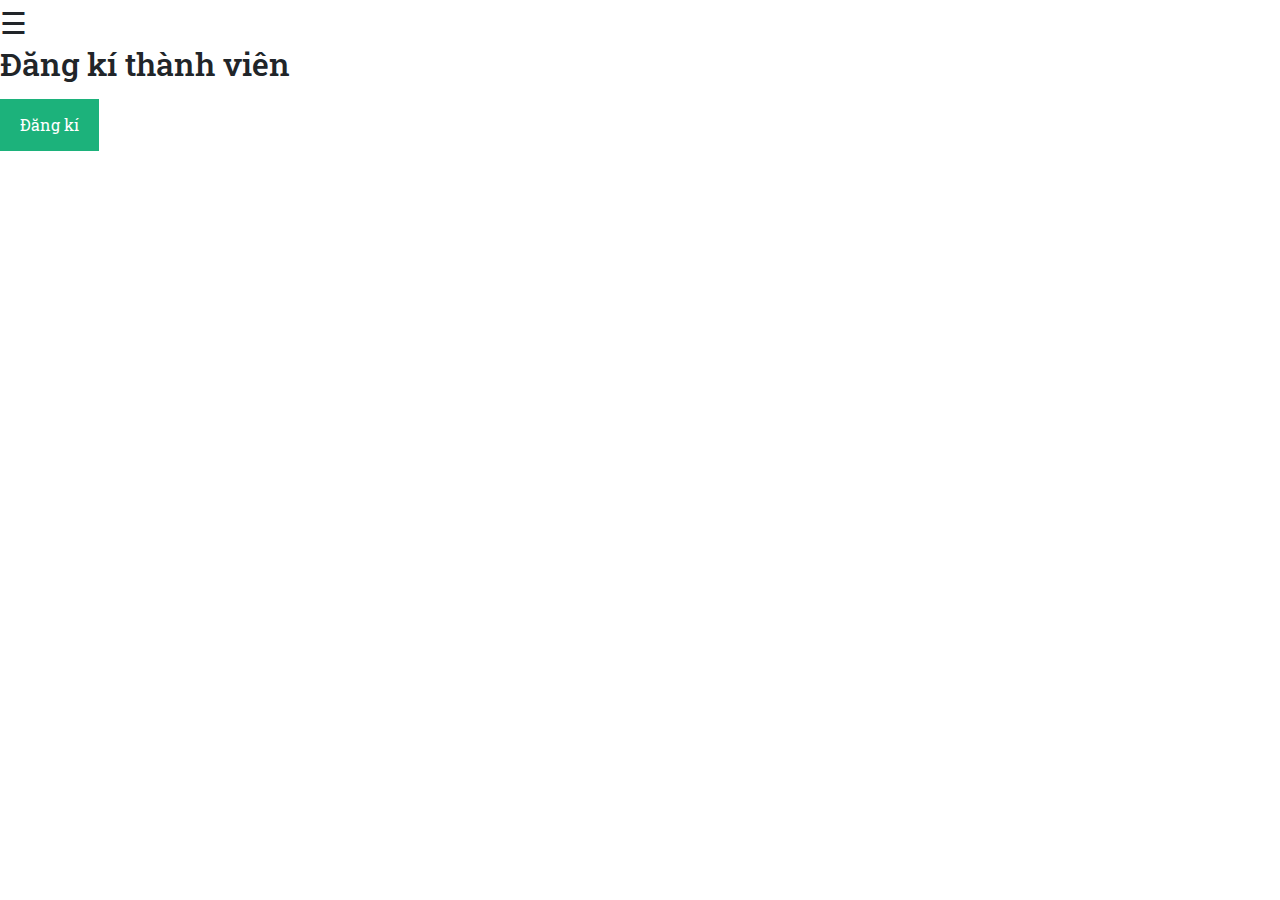
<file: signup.html>
<!DOCTYPE html>
<html>
<head>
<meta charset="utf-8">
  <meta name="viewport" content="width=device-width, initial-scale=1">
  <link rel="icon" type="image/x-icon" href="img/logo.jpg">
  <title>Đăng kí</title>
  <link href="https://cdn.jsdelivr.net/npm/bootstrap@5.2.1/dist/css/bootstrap.min.css" rel="stylesheet">
  <script src="https://cdn.jsdelivr.net/npm/bootstrap@5.2.1/dist/js/bootstrap.bundle.min.js"></script>
  <link rel="stylesheet" href="https://fonts.googleapis.com/css2?family=Roboto+Slab&display=swap">
    <style>
    body {
      font-family: "Roboto Slab", serif;
    }

    input[type=text], input[type=password] {
  width: 100%;
  padding: 15px;
  margin: 5px 0 22px 0;
  display: inline-block;
  border: none;
  background: #f1f1f1;
}

/* Add a background color when the inputs get focus */
input[type=text]:focus, input[type=password]:focus {
  background-color: #ddd;
  outline: none;
}


/* Set a style for all buttons */
button {
  background-color: #04AA6D;
  color: white;
  padding: 14px 20px;
  margin: 8px 0;
  border: none;
  cursor: pointer;
  width: 100%;
  opacity: 0.9;
}

button:hover {
  opacity:1;
}

.sidenav {
  height: 100%;
  width: 0;
  position: fixed;
  z-index: 1;
  top: 0;
  left: 0;
  background-color: #111;
  overflow-x: hidden;
  transition: 0.5s;
  padding-top: 60px;
}

.sidenav a {
  padding: 8px 8px 8px 32px;
  text-decoration: none;
  font-size: 25px;
  color: #818181;
  display: block;
  transition: 0.3s;
}

.sidenav a:hover {
  color: #f1f1f1;
}

.sidenav .closebtn {
  position: absolute;
  top: 0;
  right: 25px;
  font-size: 36px;
  margin-left: 50px;
}

@media screen and (max-height: 450px) {
  .sidenav {padding-top: 15px;}
  .sidenav a {font-size: 18px;}
}

/* Extra styles for the cancel button */
.pre {
  padding: 14px 20px;
  background-color: #f44336;
}

/* Float cancel and signup buttons and add an equal width */
.previous, .next {
  float: left;
  width: 50%;
}

/* Add padding to container elements */
.container {
  padding: 16px;
}

/* The Modal (background) */
.modal {
  display: none; /* Hidden by default */
  position: fixed; /* Stay in place */
  z-index: 1; /* Sit on top */
  left: 0;
  top: 0;
  width: 100%; /* Full width */
  height: 100%; /* Full height */
  overflow: auto; /* Enable scroll if needed */
  background-color: #474e5d;
  padding-top: 50px;
}

/* Modal Content/Box */
.modal-content {
  background-color: #fefefe;
  margin: 5% auto 15% auto; /* 5% from the top, 15% from the bottom and centered */
  border: 1px solid #888;
  width: 80%; /* Could be more or less, depending on screen size */
}

/* Style the horizontal ruler */
hr {
  border: 1px solid #f1f1f1;
  margin-bottom: 25px;
}
 
/* The Close Button (x) */
.close {
  position: absolute;
  right: 35px;
  top: 15px;
  font-size: 40px;
  font-weight: bold;
  color: #f1f1f1;
}

.close:hover,
.close:focus {
  color: #f44336;
  cursor: pointer;
}

/* Clear floats */
.clearfix::after {
  content: "";
  clear: both;
  display: table;
}

/* Change styles for cancel button and signup button on extra small screens */
@media screen and (max-width: 300px) {
  .cancelbtn, .signupbtn {
     width: 100%;
  }
}

a {
  text-decoration: none;
  display: inline-block;
  padding: 8px 16px;
}

a:hover {
  background-color: #ddd;
  color: black;
}

.previous {
  background-color: #f1f1f1;
  color: black;
  text-align: center;
}

.next {
  background-color: #04AA6D;
  color: white;
  text-align: center;
}
    </style>
</head>
<body>
  <div id="mySidenav" class="sidenav">
    <a href="javascript:void(0)" class="closebtn" onclick="closeNav()">&times;</a>
    <a href="index.html">Trang chủ</a>
    <a href="#">Ưu đãi</a>
    <a href="#">Lên kế hoạch</a>
    <a href="#">Thông tin hành trình</a>
    <a href="#">Trợ giúp</a>
    <a href="login.html">Đăng nhập</a>
    <a href="signup.html">Đăng kí</a>
    <a href="#">Đặt vé</a>
  </div>
    </div>
    <span style="font-size:30px;cursor:pointer" onclick="openNav()">&#9776;</span>

    <h2 id="sign" class="dangki">Đăng kí thành viên</h2>

<button onclick="document.getElementById('id01').style.display='block'" style="width:auto;">Đăng kí</button>

<div id="id01" class="modal">
  <span onclick="document.getElementById('id01').style.display='none'" class="close" title="Close Modal">&times;</span>
  <form class="modal-content" action="/action_page.php">
    <div class="container">
      <h1>Thông tin cá nhân</h1>
      <p>Vui lòng điền thông tin cá nhân.</p>
      <hr>
      <style> 
        select {
          width: 100%;
          padding: 16px 20px;
          border: none;
          border-radius: 4px;
          background-color: #f1f1f1;
        }
        </style>
        <label for="name"><b>Vui lòng chọn danh xưng</b></label>
        <form>
          <select id="name" name="name">
          <option value="he">Ông</option>
          <option value="she">Bà</option>
          </select>
        </form>

        <label for="firstname"><b>Họ</b></label>
      <input type="text" placeholder="Theo CMND, Hộ chiếu. Ví dụ: NGUYEN" name="firstname" required> 

      <label for="lastname"><b>Đệm và Tên</b></label>
      <input type="text" placeholder="Theo CMND, Hộ chiếu. Ví dụ: VAN ANH" name="lastname" required>

      <form action="/action_page.php">
        <label for="birthday"><b>Ngày sinh: </b></label>
        <input type="date" id="birthday" name="birthday">
      </form>

      <label for="cmnd"><b>Loại giấy tờ: </b></label>
        <form>
          <select id="cmnd" name="cmnd">
          <option value="cccd">CMND/CCCD</option>
          <option value="hc">Hộ chiếu</option>
          </select>
        </form>

        <label for="cmnd"><b>Số CMND/ Hộ chiếu</b></label>
      <input type="text" placeholder="" name="cmnd" required>

      <label for="location"><b>Nơi cấp: </b></label>
        <form>
          <select id="location" name="location">
          <option value="ccs">Cục Cảnh Sát</option>
          <option value="tinh">Tỉnh</option>
          </select>
        </form>

        <form action="/action_page.php">
            <label for="day"><b>Ngày cấp: </b></label>
            <input type="date" id="day" name="day">
          </form>

          <label for="national"><b>Quốc tịch </b></label>
        <form>
          <select id="national" name="national">
          <option value="vn">Việt Nam</option>
          <option value="forgein">Nước khác</option>
          </select>
        </form>

        <label for="language"><b>Ngôn ngữ: </b></label>
        <form>
          <select id="language" name="language">
          <option value="vnmese">Tiếng Việt</option>
          <option value="other">Tiếng Anh</option>
          </select>
        </form>

        <a div class="previous" href="index.html" class="previous">&laquo; Trang chủ</a>
        <a href="signup2.html" class="next">Next &raquo;</a>
    </div>
  </form>
</div>

<script>
   function openNav() {
  document.getElementById("mySidenav").style.width = "250px";
}

function closeNav() {
  document.getElementById("mySidenav").style.width = "0";
}
// Get the modal
var modal = document.getElementById('id01');

// When the user clicks anywhere outside of the modal, close it
window.onclick = function(event) {
  if (event.target == modal) {
    modal.style.display = "none";
  }
}
</script>

</body>
</html>
</file>
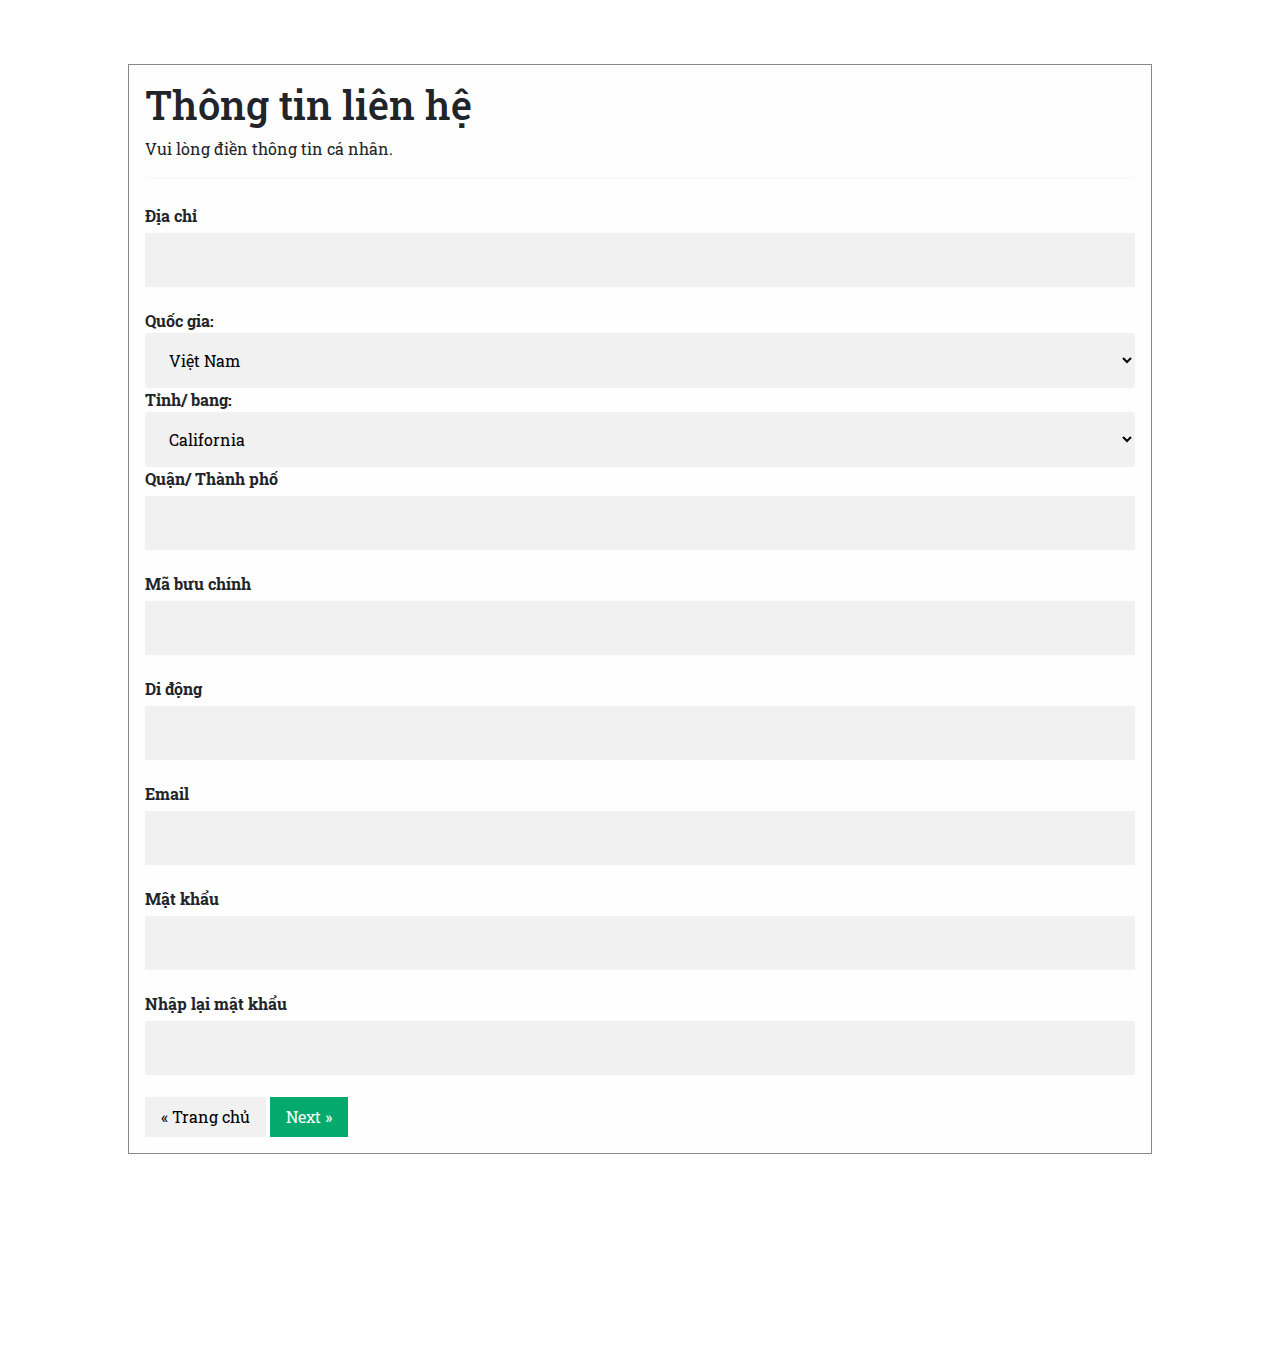
<file: signup2.html>
<!DOCTYPE html>
<html>
<head>
<meta charset="utf-8">
  <meta name="viewport" content="width=device-width, initial-scale=1">
  <link rel="icon" type="image/x-icon" href="img/logo.jpg">
  <title>Đăng kí</title>
  <link href="https://cdn.jsdelivr.net/npm/bootstrap@5.2.1/dist/css/bootstrap.min.css" rel="stylesheet">
  <script src="https://cdn.jsdelivr.net/npm/bootstrap@5.2.1/dist/js/bootstrap.bundle.min.js"></script>
  <link rel="stylesheet" href="https://fonts.googleapis.com/css2?family=Roboto+Slab&display=swap">
    <style>
    body {
      font-family: "Roboto Slab", serif;
    }

    input[type=text], input[type=password] {
  width: 100%;
  padding: 15px;
  margin: 5px 0 22px 0;
  display: inline-block;
  border: none;
  background: #f1f1f1;
}

/* Add a background color when the inputs get focus */
input[type=text]:focus, input[type=password]:focus {
  background-color: #ddd;
  outline: none;
}

/* Set a style for all buttons */
button {
  background-color: #04AA6D;
  color: white;
  padding: 14px 20px;
  margin: 8px 0;
  border: none;
  cursor: pointer;
  width: 100%;
  opacity: 0.9;
}

button:hover {
  opacity:1;
}
/* Extra styles for the cancel button */
.cancelbtn {
  padding: 14px 20px;
  background-color: #f44336;
}

/* Float cancel and signup buttons and add an equal width */
.cancelbtn, .signupbtn {
  float: left;
  width: 50%;
}

/* Add padding to container elements */
.container {
  padding: 16px;
}

/* The Modal (background) */
.modal {
  display: none; /* Hidden by default */
  position: fixed; /* Stay in place */
  z-index: 1; /* Sit on top */
  left: 0;
  top: 0;
  width: 100%; /* Full width */
  height: 100%; /* Full height */
  overflow: auto; /* Enable scroll if needed */
  background-color: #474e5d;
  padding-top: 50px;
}

/* Modal Content/Box */
.modal-content {
  background-color: #fefefe;
  margin: 5% auto 15% auto; /* 5% from the top, 15% from the bottom and centered */
  border: 1px solid #888;
  width: 80%; /* Could be more or less, depending on screen size */
}

/* Style the horizontal ruler */
hr {
  border: 1px solid #f1f1f1;
  margin-bottom: 25px;
}
 
/* The Close Button (x) */
.close {
  position: absolute;
  right: 35px;
  top: 15px;
  font-size: 40px;
  font-weight: bold;
  color: #f1f1f1;
}

.close:hover,
.close:focus {
  color: #f44336;
  cursor: pointer;
}

/* Clear floats */
.clearfix::after {
  content: "";
  clear: both;
  display: table;
}

/* Change styles for cancel button and signup button on extra small screens */
@media screen and (max-width: 300px) {
  .cancelbtn, .signupbtn {
     width: 100%;
  }
}
a {
  text-decoration: none;
  display: inline-block;
  padding: 8px 16px;
}

a:hover {
  background-color: #ddd;
  color: black;
}

.previous {
  background-color: #f1f1f1;
  color: black;
  text-align: center;
}

.next {
  background-color: #04AA6D;
  color: white;
  text-align: center;
}
#message {
  display:none;
  background: #f1f1f1;
  color: #000;
  position: relative;
  padding: 20px;
  margin-top: 10px;
}

#message p {
  padding: 10px 35px;
  font-size: 18px;
}

/* Add a green text color and a checkmark when the requirements are right */
.valid {
  color: green;
}

.valid:before {
  position: relative;
  left: -35px;
  content: "✔";
}

/* Add a red text color and an "x" when the requirements are wrong */
.invalid {
  color: red;
}

.invalid:before {
  position: relative;
  left: -35px;
  content: "✖";
}
</style>
</head>
<body>
        <form class="modal-content" action="/action_page.php">
          <div class="container">
            <h1>Thông tin liên hệ</h1>
            <p>Vui lòng điền thông tin cá nhân.</p>
            <hr>
            <style> 
              select {
                width: 100%;
                padding: 16px 20px;
                border: none;
                border-radius: 4px;
                background-color: #f1f1f1;
              }
              </style>
      <label for="diachi"><b>Địa chỉ</b></label>
      <input type="text" placeholder="" name="diachi" required>

      <label for="quocgia"><b>Quốc gia: </b></label>
      <form>
        <select id="quocgia" name="quocgia">
        <option value="vn">Việt Nam</option>
        <option value="forgein">Nước khác</option>
        </select>
      </form>

      <label for="bang"><b>Tỉnh/ bang: </b></label>
      <form>
        <select id="bang" name="bang">
        <option value="Cali">California</option>
        <option value="brvt">Bà Rịa - Vũng Tàu</option>
        </select>
      </form>

      <label for="city"><b>Quận/ Thành phố</b></label>
    <input type="text" placeholder="" name="diachi" required>

    <label for="postal"><b>Mã bưu chính</b></label>
    <input type="text" placeholder="" name="postal" required>

    <label for="number"><b>Di động</b></label>
    <input type="text" placeholder="" name="number" required>

    <label for="email"><b>Email</b></label>
    <input type="text" placeholder="" name="email" required>

    <label for="psw"><b>Mật khẩu</b></label>
    <input type="password" id="psw" name="psw" pattern="(?=.*\d)(?=.*[a-z])(?=.*[A-Z]).{8,}"
    title="Must contain at least one number and one uppercase and lowercase letter, and at least 8 or more characters" required>

    <div id="message">
      <h3>Mật khẩu cần có những yếu tố sau:</h3>
      <p id="letter" class="invalid">Chữ thường</p>
      <p id="capital" class="invalid">Chữ in hoa</p>
      <p id="number" class="invalid">Số</p>
      <p id="length" class="invalid">Tối thiểu 8 kí tự</p>
    </div>

    <label for="psw-repeat"><b>Nhập lại mật khẩu</b></label>
    <input type="password" placeholder="" name="psw-repeat" required>

  </form>
    
    <a div class="previous" href="signup.html" class="previous">&laquo; Trang chủ</a>
      <a href="signup3.html" class="next">Next &raquo;</a>
        </div>
      </form>
  </div>
  <script>
    var myInput = document.getElementById("psw");
    var letter = document.getElementById("letter");
    var capital = document.getElementById("capital");
    var number = document.getElementById("number");
    var length = document.getElementById("length");
    
    // When the user clicks on the password field, show the message box
    myInput.onfocus = function() {
      document.getElementById("message").style.display = "block";
    }
    
    // When the user clicks outside of the password field, hide the message box
    myInput.onblur = function() {
      document.getElementById("message").style.display = "none";
    }
    
    // When the user starts to type something inside the password field
    myInput.onkeyup = function() {
      // Validate lowercase letters
      var lowerCaseLetters = /[a-z]/g;
      if(myInput.value.match(lowerCaseLetters)) {  
        letter.classList.remove("invalid");
        letter.classList.add("valid");
      } else {
        letter.classList.remove("valid");
        letter.classList.add("invalid");
      }
      
      // Validate capital letters
      var upperCaseLetters = /[A-Z]/g;
      if(myInput.value.match(upperCaseLetters)) {  
        capital.classList.remove("invalid");
        capital.classList.add("valid");
      } else {
        capital.classList.remove("valid");
        capital.classList.add("invalid");
      }
    
      // Validate numbers
      var numbers = /[0-9]/g;
      if(myInput.value.match(numbers)) {  
        number.classList.remove("invalid");
        number.classList.add("valid");
      } else {
        number.classList.remove("valid");
        number.classList.add("invalid");
      }
      
      // Validate length
      if(myInput.value.length >= 8) {
        length.classList.remove("invalid");
        length.classList.add("valid");
      } else {
        length.classList.remove("valid");
        length.classList.add("invalid");
      }
    }
    </script>
</body>
</html>
</file>
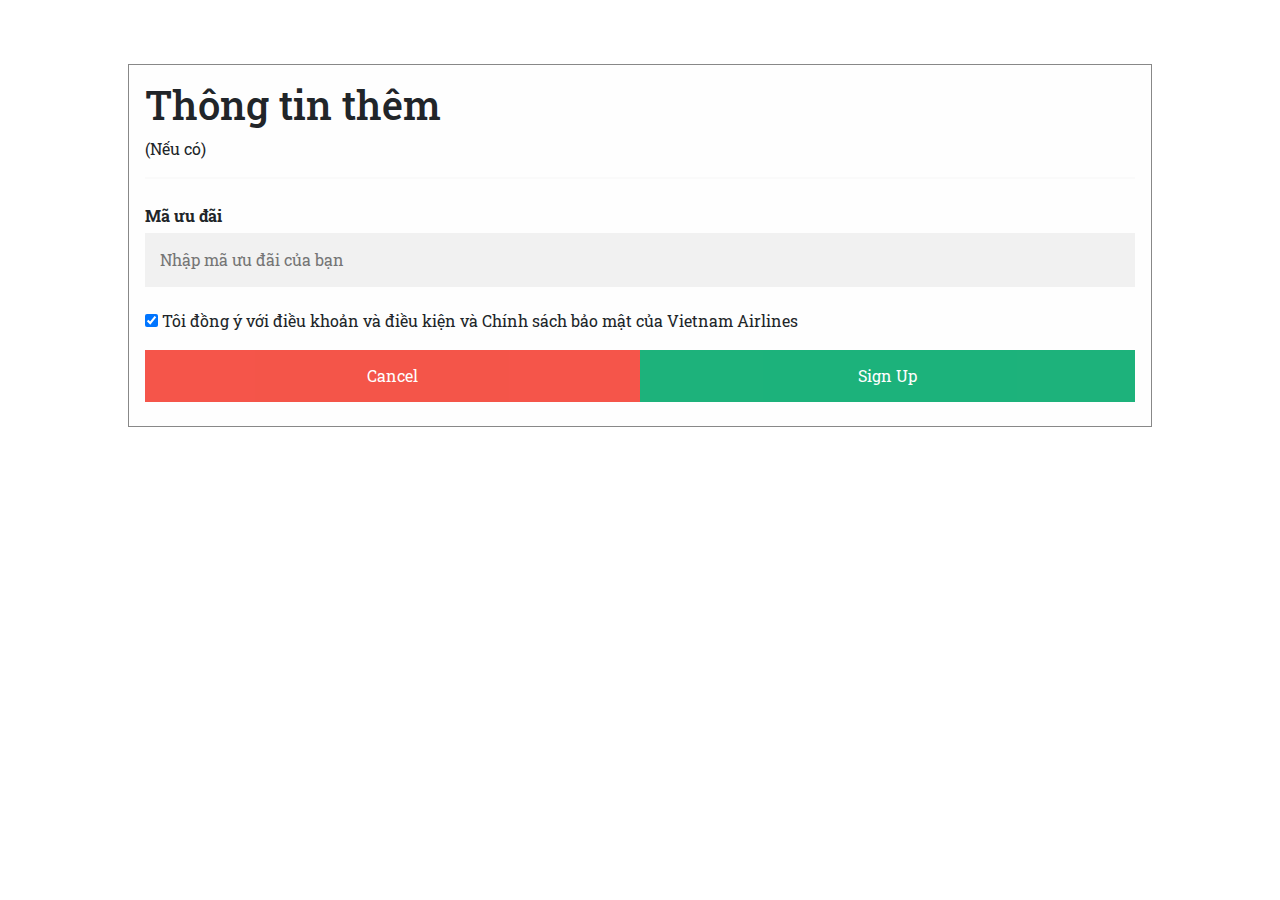
<file: signup3.html>
<!DOCTYPE html>
<html>
<head>
<meta charset="utf-8">
  <meta name="viewport" content="width=device-width, initial-scale=1">
  <link rel="icon" type="image/x-icon" href="img/logo.jpg">
  <title>Đăng kí</title>
  <link href="https://cdn.jsdelivr.net/npm/bootstrap@5.2.1/dist/css/bootstrap.min.css" rel="stylesheet">
  <script src="https://cdn.jsdelivr.net/npm/bootstrap@5.2.1/dist/js/bootstrap.bundle.min.js"></script>
  <link rel="stylesheet" href="https://fonts.googleapis.com/css2?family=Roboto+Slab&display=swap">
    <style>
    body {
      font-family: "Roboto Slab", serif;
    }

    input[type=text], input[type=password] {
  width: 100%;
  padding: 15px;
  margin: 5px 0 22px 0;
  display: inline-block;
  border: none;
  background: #f1f1f1;
}

/* Add a background color when the inputs get focus */
input[type=text]:focus, input[type=password]:focus {
  background-color: #ddd;
  outline: none;
}

/* Set a style for all buttons */
button {
  background-color: #04AA6D;
  color: white;
  padding: 14px 20px;
  margin: 8px 0;
  border: none;
  cursor: pointer;
  width: 100%;
  opacity: 0.9;
}

button:hover {
  opacity:1;
}
/* Extra styles for the cancel button */
.cancelbtn {
  padding: 14px 20px;
  background-color: #f44336;
}

/* Float cancel and signup buttons and add an equal width */
.cancelbtn, .signupbtn {
  float: left;
  width: 50%;
}

/* Add padding to container elements */
.container {
  padding: 16px;
}

/* The Modal (background) */
.modal {
  display: none; /* Hidden by default */
  position: fixed; /* Stay in place */
  z-index: 1; /* Sit on top */
  left: 0;
  top: 0;
  width: 100%; /* Full width */
  height: 100%; /* Full height */
  overflow: auto; /* Enable scroll if needed */
  background-color: #474e5d;
  padding-top: 50px;
}

/* Modal Content/Box */
.modal-content {
  background-color: #fefefe;
  margin: 5% auto 15% auto; /* 5% from the top, 15% from the bottom and centered */
  border: 1px solid #888;
  width: 80%; /* Could be more or less, depending on screen size */
}

/* Style the horizontal ruler */
hr {
  border: 1px solid #f1f1f1;
  margin-bottom: 25px;
}
 
/* The Close Button (x) */
.close {
  position: absolute;
  right: 35px;
  top: 15px;
  font-size: 40px;
  font-weight: bold;
  color: #f1f1f1;
}

.close:hover,
.close:focus {
  color: #f44336;
  cursor: pointer;
}

/* Clear floats */
.clearfix::after {
  content: "";
  clear: both;
  display: table;
}

/* Change styles for cancel button and signup button on extra small screens */
@media screen and (max-width: 300px) {
  .cancelbtn, .signupbtn {
     width: 100%;
  }
}
a {
  text-decoration: none;
  display: inline-block;
  padding: 8px 16px;
}

a:hover {
  background-color: #ddd;
  color: black;
}

.previous {
  background-color: #f1f1f1;
  color: black;
  text-align: center;
}

.next {
  background-color: #04AA6D;
  color: white;
  text-align: center;
}
</style>
</head>
<body>
        <form class="modal-content" action="/action_page.php">
          <div class="container">
            <h1>Thông tin thêm</h1>
            <p>(Nếu có)</p>
            <hr>
            <style> 
              select {
                width: 100%;
                padding: 16px 20px;
                border: none;
                border-radius: 4px;
                background-color: #f1f1f1;
              }
              </style>
      <label for="promo"><b>Mã ưu đãi</b></label>
      <input type="text" placeholder="Nhập mã ưu đãi của bạn" name="diachi">

      <label>
        <input type="checkbox" checked="checked" name="remember" style="margin-bottom:15px"> Tôi đồng ý với điều khoản và điều kiện
        và Chính sách bảo mật của Vietnam Airlines
      </label>
    
      <div class="clearfix">
        <button type="button" onclick="document.getElementById('id01').style.display='none'" class="cancelbtn">Cancel</button>
        <button type="submit" class="signupbtn">Sign Up</button>
      </div>
      </form>
</body>
</html>
</file>
